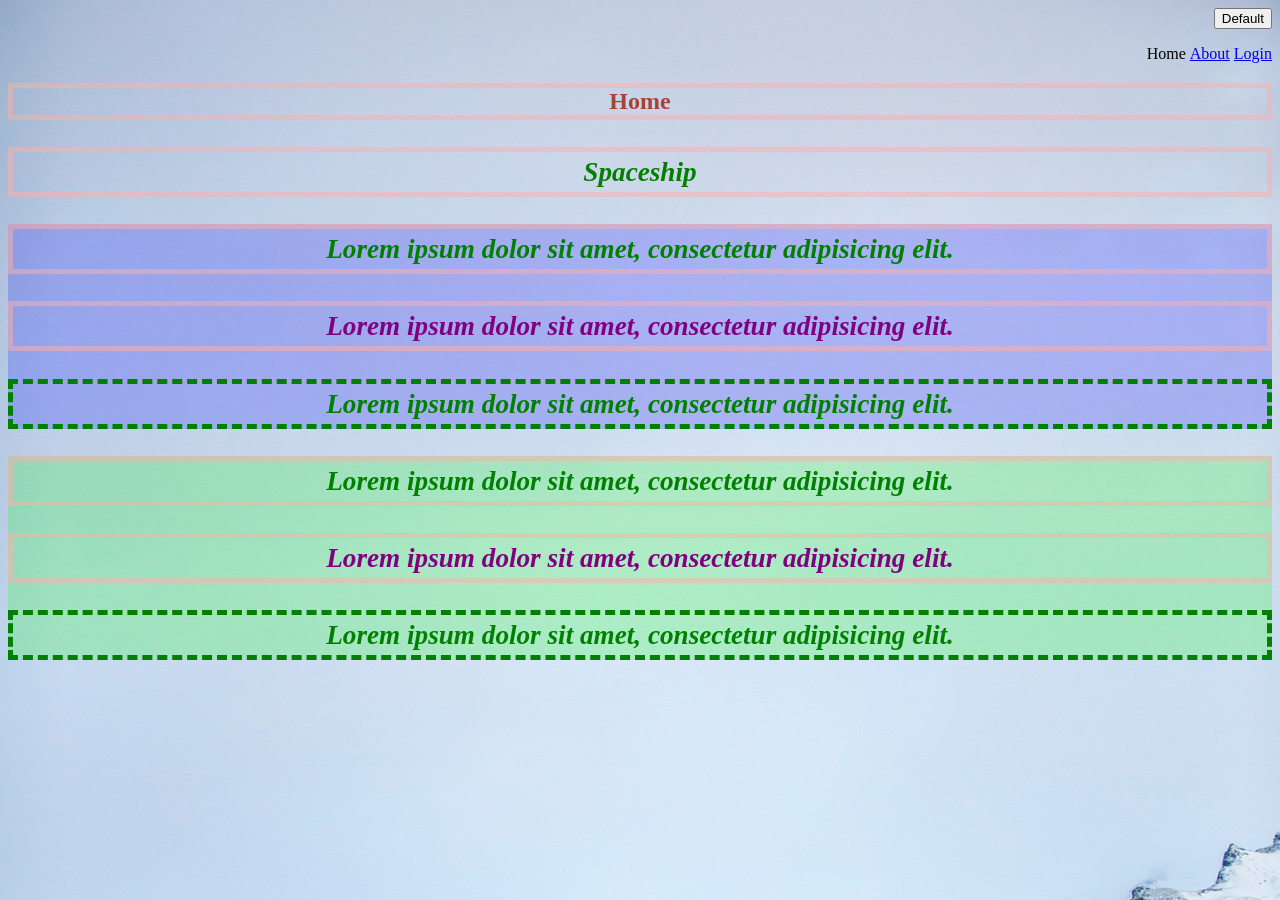
<file: index.html>
<!DOCTYPE html>
<html>
<head>
  <title>My First Website!</title>
  <link rel="stylesheet" type="text/css" href="style.css">
</head>
<body>
  <button class="btn btn-primary">Default</button>
  <header>
    <nav>
      <ul>
        <li>Home</li>
        <li><a href="about.html">About</a></li>
        <li><a href="login.html">Login</a></li>
      </ul>
    </nav>
  </header>
  <section>
    <h2>Home</h2>
      <p>Spaceship</p>
      <div id="block1">
        <p class="webtext">Lorem ipsum dolor sit amet, consectetur adipisicing elit.</p>
        <p class="webtext2">Lorem ipsum dolor sit amet, consectetur adipisicing elit.</p>
        <p class="webtext">Lorem ipsum dolor sit amet, consectetur adipisicing elit.</p>
      </div>
      <div id="block2">
        <p class="webtext">Lorem ipsum dolor sit amet, consectetur adipisicing elit.</p>
        <p class="webtext2">Lorem ipsum dolor sit amet, consectetur adipisicing elit.</p>
        <p class="webtext">Lorem ipsum dolor sit amet, consectetur adipisicing elit.</p>
      </div>
  </section>
</body>
</html>
</file>
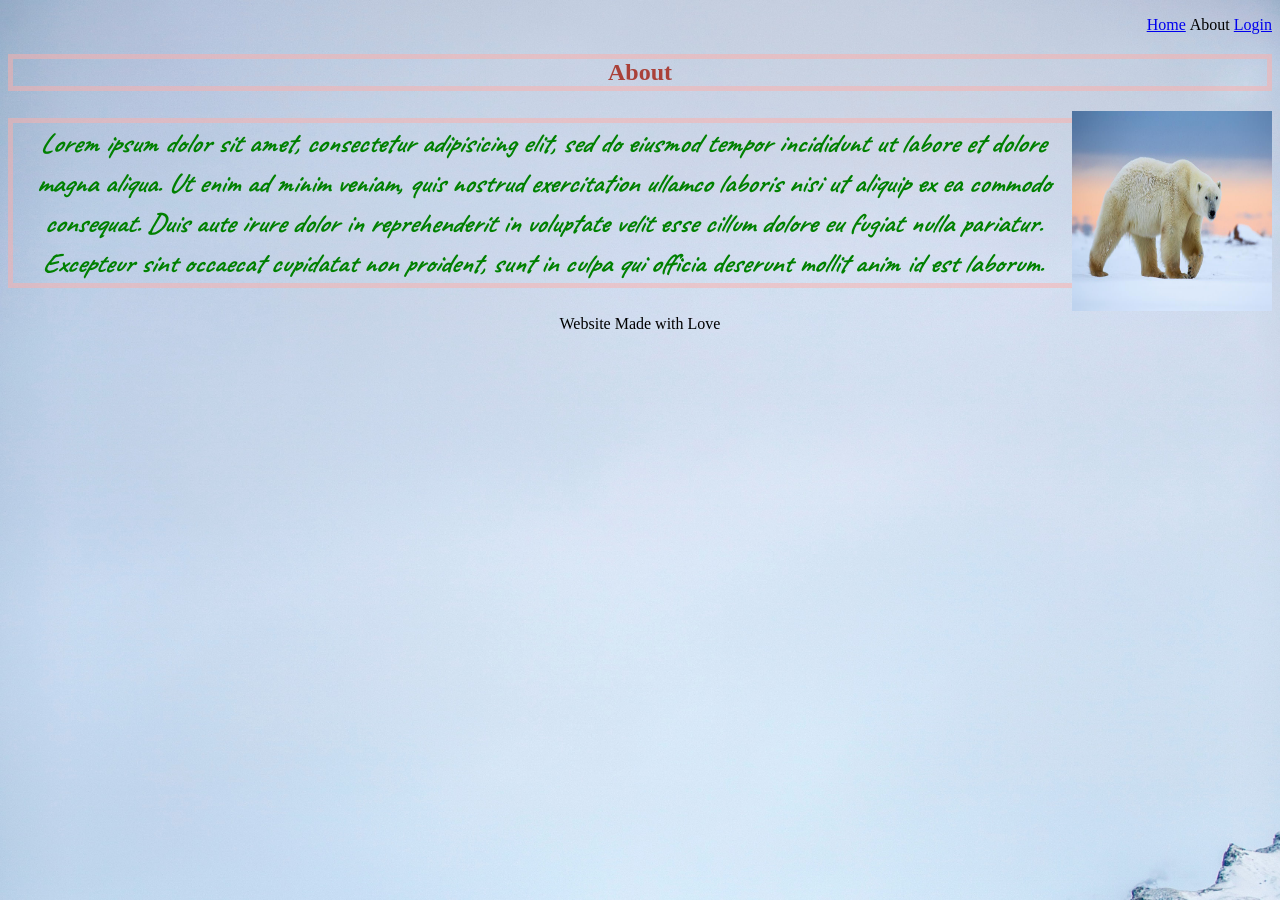
<file: about.html>
<!DOCTYPE html>
<html>
<head>
  <title>My first website!</title>
  <link rel="stylesheet" type"text/css" href="style.css">
  <link href="https://fonts.googleapis.com/css2?family=Caveat&display=swap" rel="stylesheet">
</head>
<body>
  <header>
    <nav>
      <ul>
        <li><a href="index.html">Home</a></li>
        <li>About</li>
        <li><a href="login.html">Login</a></li>
      </ul>
    </nav>
  </header>
  <section>
    <h2>About</h2>
      <img src="polarbear.jpg" width=200px height=200px>
      <p>Lorem ipsum dolor sit amet, consectetur adipisicing elit, sed do eiusmod
      tempor incididunt ut labore et dolore magna aliqua. Ut enim ad minim veniam,
      quis nostrud exercitation ullamco laboris nisi ut aliquip ex ea commodo
      consequat. Duis aute irure dolor in reprehenderit in voluptate velit esse
      cillum dolore eu fugiat nulla pariatur. Excepteur sint occaecat cupidatat non
      proident, sunt in culpa qui officia deserunt mollit anim id est laborum.</p>
  </section>
  <footer>Website Made with Love</footer>
</body>
</html>
</file>
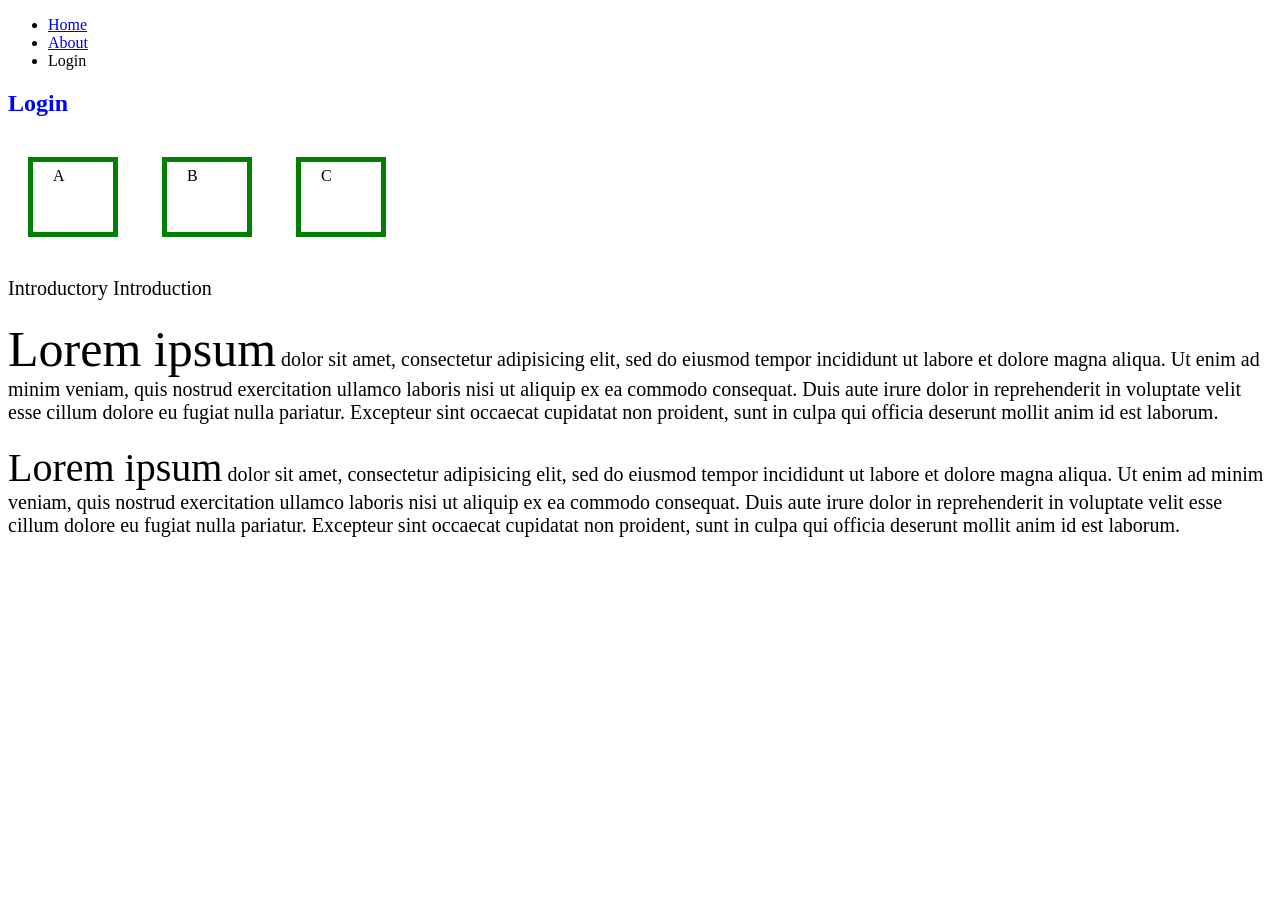
<file: login.html>
<!DOCTYPE html>
<html>
<head>
  <title>My first website!</title>
  <link rel="stylesheet" type="text/css" href="style2.css">
</head>
<body>
  <header>
    <nav>
      <ul>
        <li><a href="index.html">Home</a></li>
        <li><a href="about.html">About</a></li>
        <li>Login</li>
      </ul>
    </nav>
  </header>
  <section>
    <h2>Login</h2>
      <div class="boxmodel">A</div>
      <div class="boxmodel">B</div>
      <div class="boxmodel">C</div>
      <p>Introductory Introduction</p>
      <p><span id="em">Lorem ipsum</span> dolor sit amet, consectetur adipisicing elit, sed do eiusmod tempor incididunt ut labore et dolore magna aliqua. Ut enim ad minim veniam, quis nostrud exercitation ullamco laboris nisi ut aliquip ex ea commodo consequat. Duis aute irure dolor in reprehenderit in voluptate velit esse cillum dolore eu fugiat nulla pariatur. Excepteur sint occaecat cupidatat non proident, sunt in culpa qui officia deserunt mollit anim id est laborum.<p>
      <p><span id="rem">Lorem ipsum</span> dolor sit amet, consectetur adipisicing elit, sed do eiusmod tempor incididunt ut labore et dolore magna aliqua. Ut enim ad minim veniam, quis nostrud exercitation ullamco laboris nisi ut aliquip ex ea commodo consequat. Duis aute irure dolor in reprehenderit in voluptate velit esse cillum dolore eu fugiat nulla pariatur. Excepteur sint occaecat cupidatat non proident, sunt in culpa qui officia deserunt mollit anim id est laborum.<p>
  </section>
</body>
</html>
</file>
<file: style.css>
/*selector {
  property:value;
}*/

* {
  text-align:right;
}

body {
  background-image:url(ice.jpg);
  background-size:cover;
}

h2, p {
  color:#AA4139;
  text-align:center;
  border: 5px solid rgba(255,176,170,0.5);
}

img {
  float:right;
}

footer {
  clear:both;
  text-align:center;
}

p {
  line-height:40px;
  font-style:italic;
  font-weight:bold;
  font-size:170%;
  font-family:Caveat,cursive;
}

/* 'Cascading' as the styles are cascaded down the stylesheet. The last one is selected */
p {
  color:green;
}

li {
  list-style:armenian;
  display:inline-block;
}

.webtext:last-child {
  border: 5px dashed green;
}

.webtext2 {
  color:purple;
}

#block1 {
  background-color:rgba(0,0,255,0.2);
}

#block2 {
  background:rgba(0,255,0,0.2);
}
</file>
<file: style2.css>
h2 {
  color: blue;
}

p {
  font-size: 20px;
}

#em {
  font-size: 2.5em;
}

#rem {
  font-size: 2.5rem;
}

.boxmodel {
  display: inline-block;
  width: 50px;
  height: 50px;
  padding: 5px 10px 15px 20px;
  border: 5px solid green;
  margin: 20px;
}
</file>
